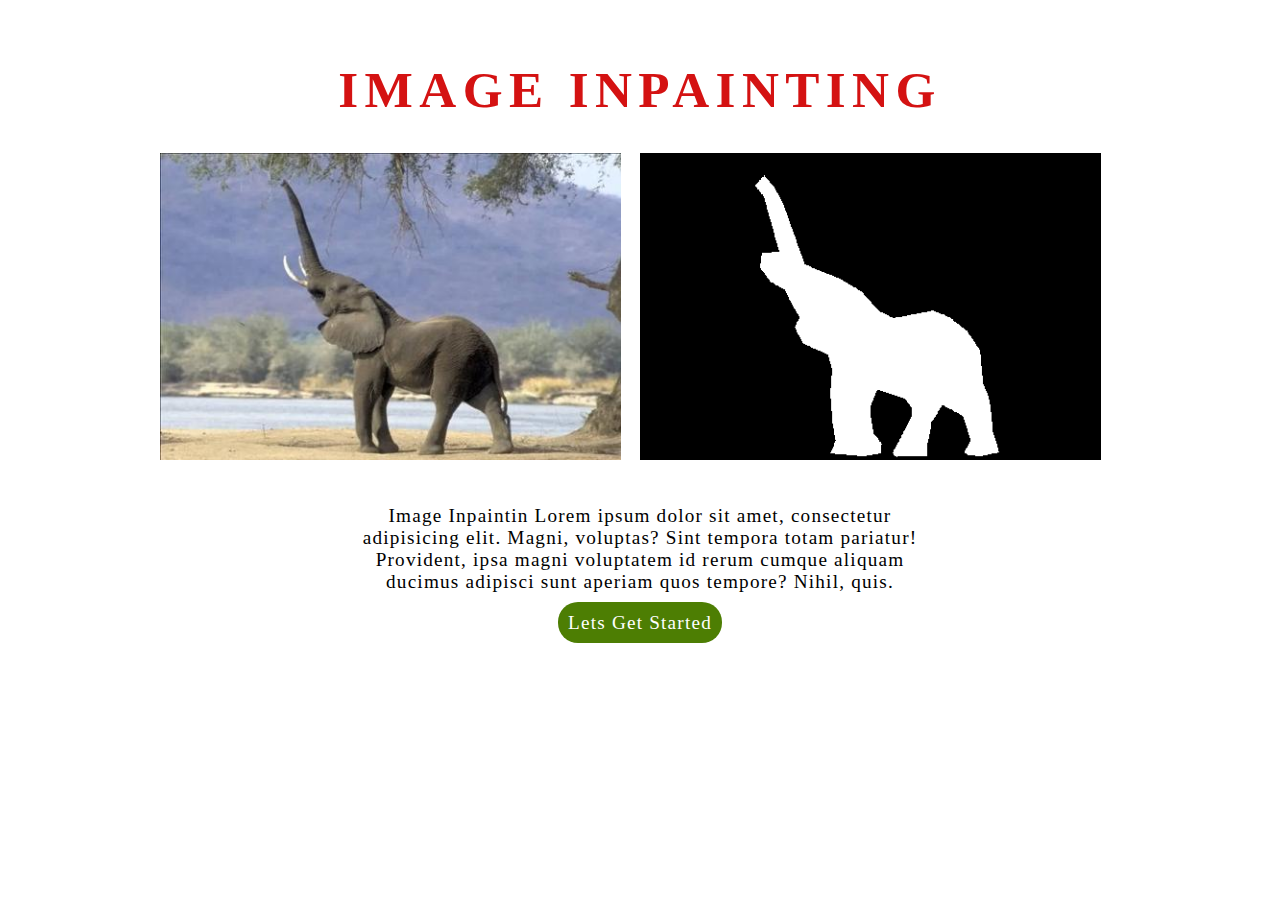
<file: index.html>
<!DOCTYPE html>
<html lang="en">
<head>
    <meta charset="UTF-8">
    <meta name="viewport" content="width=device-width, initial-scale=1.0">
    <title>Inpainting</title>
    <link rel="stylesheet" href="style.css">
</head>
<body>
    <header>
      <h1 class="title">
          IMAGE INPAINTING
      </h1>
    </header>
    <main>
       <article class="container">
           <section> <img src="im1.png" alt="sourceImage"> </section>
           <section> <img src="mask1.png" alt="maskImage"> </section>
       </article>
       <article>
           <section class="details">
               <p>
                   Image Inpaintin Lorem ipsum dolor sit amet, consectetur adipisicing elit. Magni, voluptas? Sint tempora totam pariatur! Provident, ipsa magni voluptatem id rerum cumque aliquam ducimus adipisci sunt aperiam quos tempore? Nihil, quis.
               </p>
               <a href="inpainting.html" class="btn-link">Lets Get Started</a>
           </section>
       </article>
    </main>
    <footer>
        
    </footer>
</body>
</html>
</file>
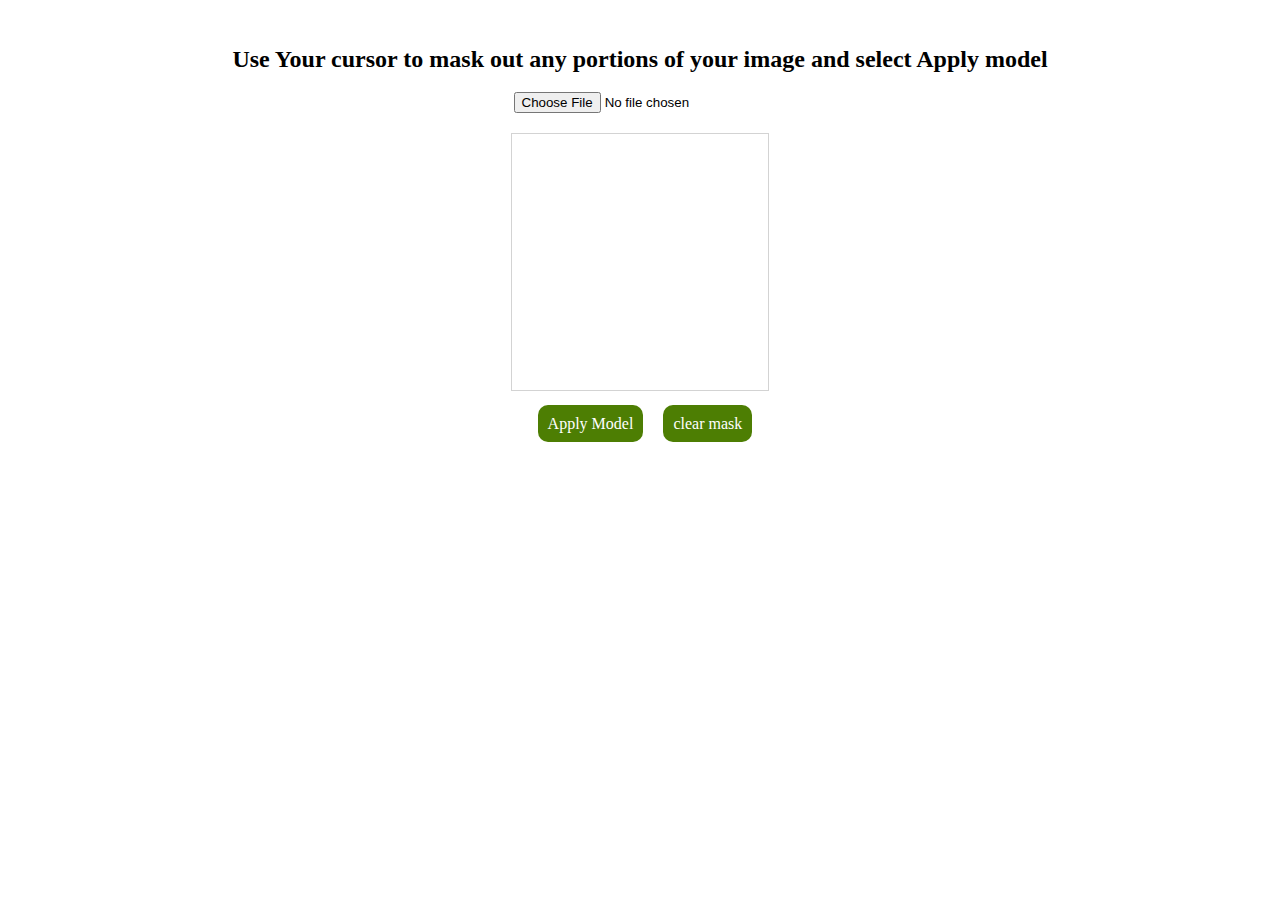
<file: inpainting.html>
<!DOCTYPE html>
<html lang="en">
<head>
    <meta charset="UTF-8">
    <meta name="viewport" content="width=device-width, initial-scale=1.0">
    <title>FileUpload</title>
    <link rel="stylesheet" href="style.css">
</head>
<body>

    <header>
        <h2>Use Your cursor to mask out any portions of your image and select Apply model</h2>
    </header>
    <article class="frame">
    <section class="input_img">
     <input type='file' accept='image/*' onchange='openFile(event)'><br>
    </section>
    <section class="view">
    <canvas id="myCanvas" width="256" height="256"
     style="border:1px solid #d3d3d3;">
    Your browser does not support the HTML5 canvas tag.
        </canvas>

     <img id='image' class="image">
    </section>
    </article>
    
    <script src="upload.js"></script>
</body>
</html>
</file>
<file: style.css>
body{
    margin: 2vw 7vw;
}
header{
    display: flex;
    justify-content: center;
}

.title{
   color: rgb(212, 18, 18); 
   font-size: 4vw;
   letter-spacing: 0.5vw;
}
.container{
    display: flex;
    justify-content: center;
    
}

img{
  height: auto;
  max-width: 96%;
  vertical-align: middle;
}

.details{
  padding: 2vw 20vw ;
 font-size: 1.2em;
 letter-spacing: 1.2px;
 text-align: center;
}
.btn-link{
    text-decoration: none;
    background-color: rgb(77, 126, 3);
    color:white;
    padding: 10px;
    border-radius:20px;

}

.image{
    display: none;
}

.download {
    margin-left: 35vw;
}
.clearbtn{
    margin-left: 20px;
}


.download ,.clearbtn{
    color: red;
    text-decoration: none;
    background-color: rgb(77, 126, 3);
    color:white;
    padding: 10px;
    border-radius:10px;
    margin-top: 20px;
    cursor: pointer;
}

.frame{
    display: flex;
    align-items: center;
    flex-direction: column;
}

.view{
    margin:20px 0;
}
</file>
